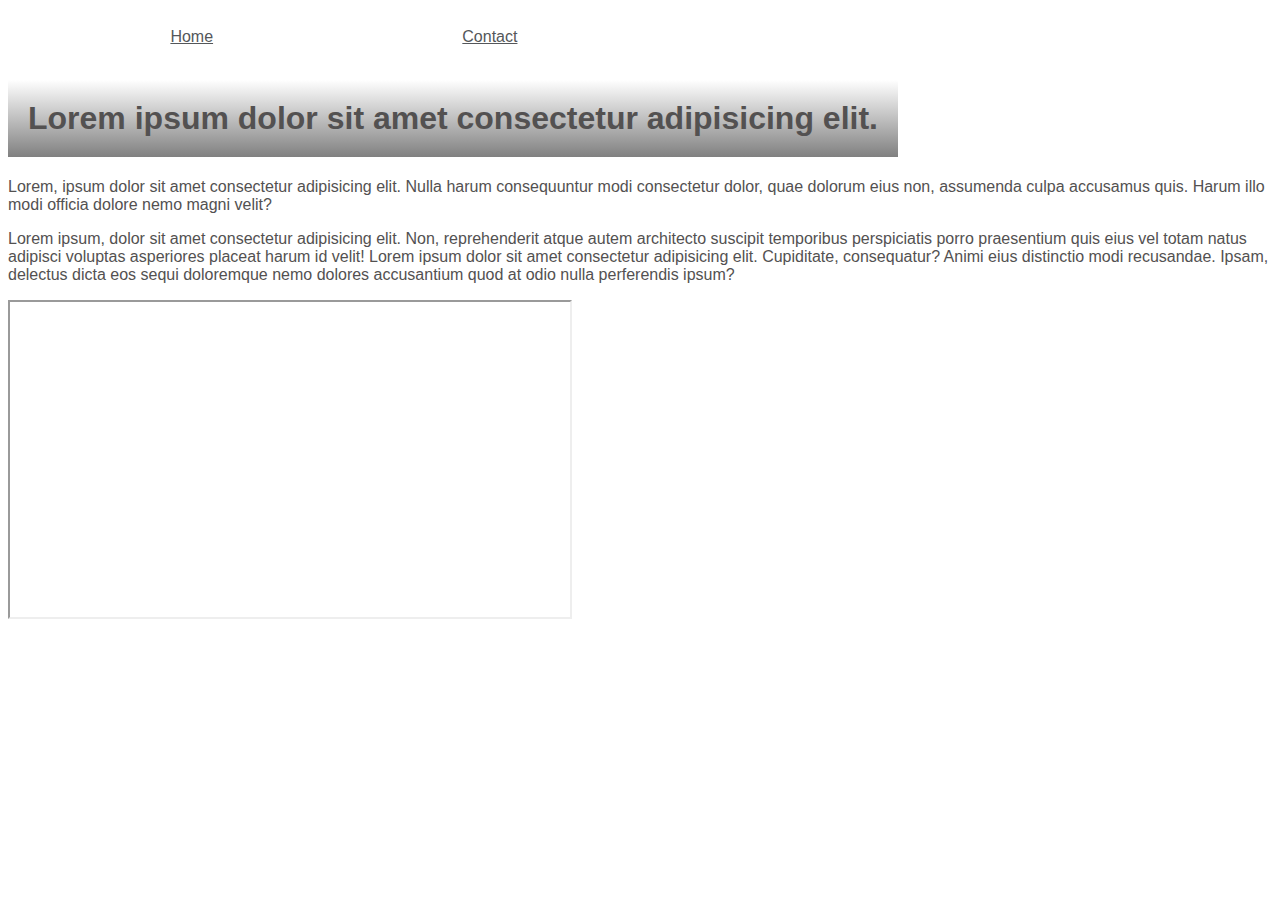
<file: index.html>
<!DOCTYPE html>
<html lang="pt-br">
<head>
    <meta charset="UTF-8">
    <meta name="viewport" content="width=device-width, initial-scale=1.0">
    <link rel="icon" type="image/x-icon" href="https://img.icons8.com/?size=100&id=F4uMFPZgS0gt&format=png&color=000000">
    <link rel="stylesheet" href="style.css">
    <title>DeV 103</title>
</head>
<body id="index-body">
    <nav class="nav-bar">
        <ul>
            <li><a href="index.html">Home</a></li>
            <li><a href="contact.html">Contact</a></li>
        </ul>
    </nav>
    <h1 class="h1">Lorem ipsum dolor sit amet consectetur adipisicing elit.</h1>
    <p>Lorem, ipsum dolor sit amet consectetur adipisicing elit. Nulla harum consequuntur modi consectetur dolor, quae dolorum eius non, assumenda culpa accusamus quis. Harum illo modi officia dolore nemo magni velit?</p>
    <p>Lorem ipsum, dolor sit amet consectetur adipisicing elit. Non, reprehenderit atque autem architecto suscipit temporibus perspiciatis porro praesentium quis eius vel totam natus adipisci voluptas asperiores placeat harum id velit! Lorem ipsum dolor sit amet consectetur adipisicing elit. Cupiditate, consequatur? Animi eius distinctio modi recusandae. Ipsam, delectus dicta eos sequi doloremque nemo dolores accusantium quod at odio nulla perferendis ipsum?</p>
    <div #videoml>
    <iframe width="560" height="315" src="https://www.youtube.com/embed/9hV5oXi80-A?si=Yhrx-WTjd2neCX-l" title="YouTube video player" frameborder="1" allow="accelerometer; autoplay; clipboard-write; encrypted-media; gyroscope; picture-in-picture; web-share" referrerpolicy="strict-origin-when-cross-origin" allowfullscreen></iframe>
    </div>
    
</body>
</html>
</file>
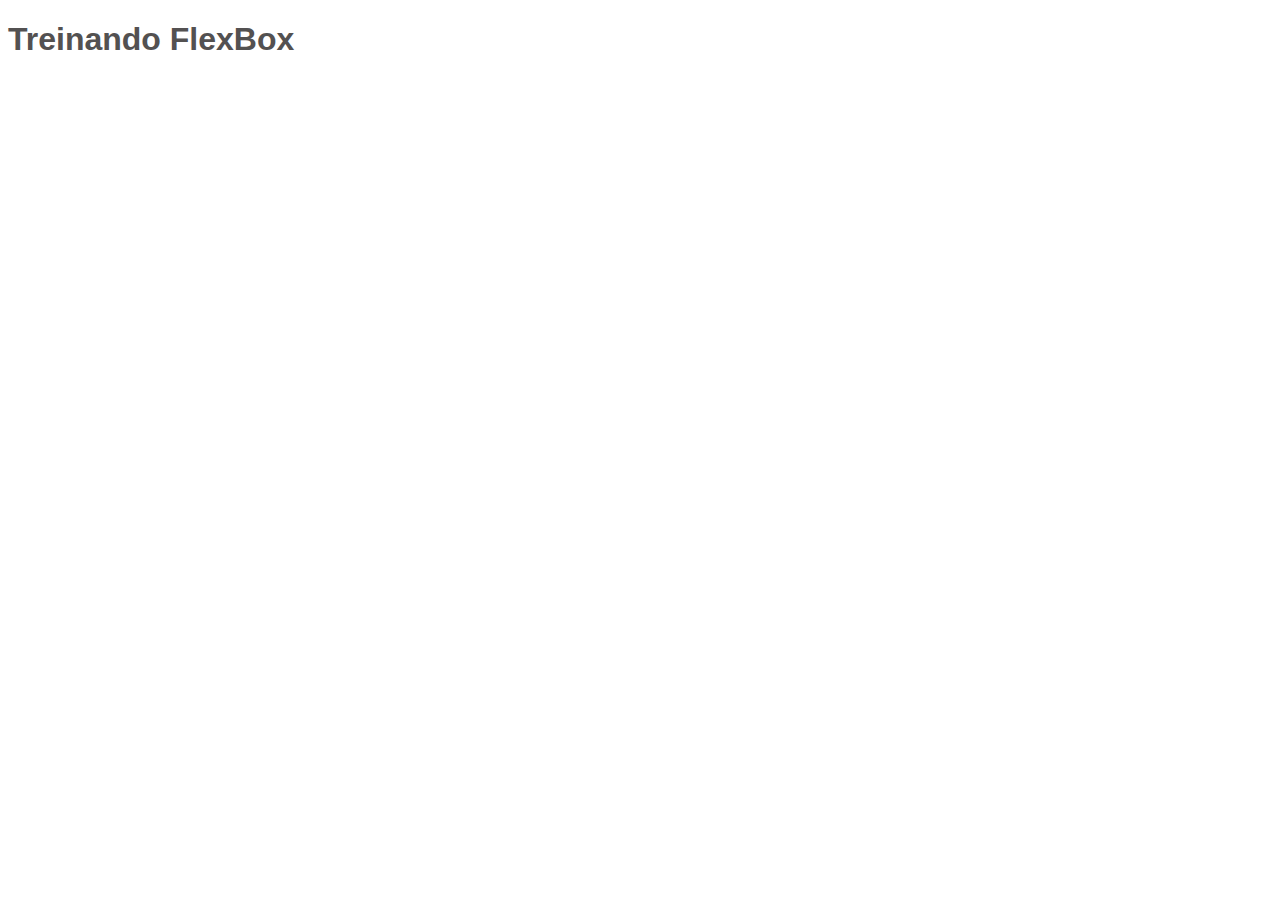
<file: flex-training.html>
<!DOCTYPE html>
<html lang="pt-br">
<head>
    <meta charset="UTF-8">
    <meta name="viewport" content="width=device-width, initial-scale=1.0">
    <link rel="stylesheet" href="style.css">
    
    <title>Flex</title>
</head>
<body>
    <h1>Treinando FlexBox</h1>
    <div class="flex-pai">
        <div class="1"></div>
        <div class="2"></div>
        <div class="3"></div>

    </div>
</body>
</html>
</file>
<file: style.css>
body {
    background-image: url(https://images.unsplash.com/photo-1558591710-4b4a1ae0f04d?q=80&w=687&auto=format&fit=crop&ixlib=rb-4.1.0&ixid=M3wxMjA3fDB8MHxwaG90by1wYWdlfHx8fGVufDB8fHx8fA%3D%3D) ;
    
    background-size: cover;
    font-family: Arial, Helvetica, sans-serif;
    color: rgb(83, 81, 81);
    }
    .nav-bar ul li {
        display: inline}

    .nav-bar ul li a {
        display: inline-block;
        padding: 1% 10%;
        color: rgb(84, 87, 90);
        }
        
    .nav-bar ul li a:hover {
        color: rgb(28, 28, 158);
    }
 
    .h1 {
        border: 0,5px solid;
        width: max-content;
        padding: 20px;
        
        
        text-align: center;
        background-image: linear-gradient(to bottom, white, grey); 
    }
</file>
